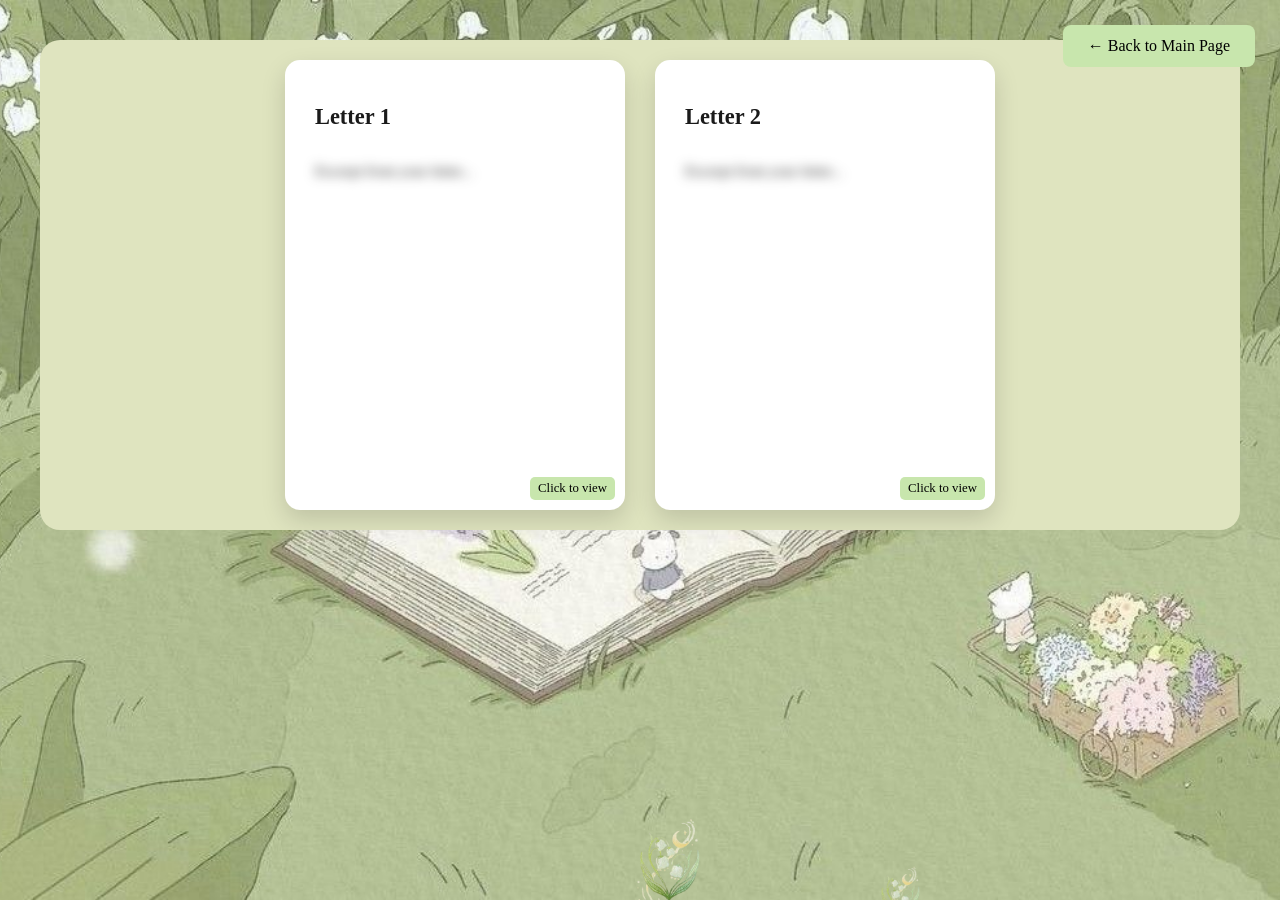
<file: let1.html>
<!DOCTYPE html>
<html lang="en">
<head>
<meta charset="UTF-8" />
<meta name="viewport" content="width=device-width, initial-scale=1" />
<title>Document 1</title>
<link rel="stylesheet" href="style3.css" />
</head>
<body>

<!-- Back to Main Page button fixed in upper-right corner -->
<a href="let.html"><button class="back">← Back to Main Page</button></a>

<div class="cover">
  <div class="doc-preview" onclick="openDoc('doc1.html')">
    <h2>Letter 1</h2>
    <p>Excerpt from your letter...</p>
  </div>

  <div class="doc-preview" onclick="openDoc('doc2.html')">
    <h2>Letter 2</h2>
    <p>Excerpt from your letter...</p>
  </div>
</div>
<div id="flower-container"></div>
<script src="let2.js"></script>
</body>
</html>
</file>
<file: style3.css>
body {
  margin: 0;
  padding: 0;
  background: url('27771233ffd5cc45625e3ff061a208aa.jpg') no-repeat center center fixed;
  background-size: cover;
  font-family: 'Pacifico', cursive; /* playful, handwritten style */
}
/* ==========================
   COVER / LIBRARY LAYOUT
========================== */
.cover {
  display: flex;
  flex-wrap: wrap;
  gap: 30px;
  justify-content: center;
  padding: 20px;
  background: #dfe4bf; /* subtle background behind previews */
  border-radius: 20px;
  max-width: 1200px;
  margin: 40px auto;
  box-sizing: border-box;
  position: relative; /* needed for overlay positioning */
}

/* ==========================
   DOCUMENT PREVIEW CARDS
========================== */
.doc-preview {
  background: white;
  border-radius: 15px;
  box-shadow: 0 10px 25px rgba(0,0,0,0.15);
  width: 280px;
  min-height: 400px;
  padding: 25px 30px;
  cursor: pointer;
  display: flex;
  flex-direction: column;
  justify-content: flex-start;
  font-family: 'Georgia', serif;
  color: #222;
  overflow: hidden;
  transition: transform 0.3s ease, box-shadow 0.3s ease;
  user-select: none;
  position: relative; /* for overlay */
}

.doc-preview:hover,
.doc-preview:focus {
  box-shadow: 0 15px 35px rgba(0,0,0,0.3);
  transform: scale(1.03);
  outline: none;
}

.doc-preview h2 {
  font-weight: bold;
  margin-bottom: 15px;
  font-size: 1.4rem;
  color: #1a1a1a;
  font-family: 'Pacifico', cursive;
}

/* Blur effect: everything except the title */
.doc-preview > :not(h2) {
  filter: blur(6px);          /* blur content */
  user-select: none;           /* prevent text selection */
  pointer-events: none;        /* prevent hover/click on text/images */
}

/* Optional overlay for hint */
.doc-preview::after {
  content: "Click to view";
  position: absolute;
  bottom: 10px;
  right: 10px;
  background: #c8e6ad;
  color: rgb(0, 0, 0);
  padding: 4px 8px;
  border-radius: 5px;
  font-size: 0.8rem;
  pointer-events: none;       /* allow click on card */
  font-family: 'Pacifico', cursive;
}

.doc-preview p {
  font-size: 0.95rem;
  line-height: 1.5;
  font-family: 'Pacifico', cursive;
  margin-bottom: 12px;
  white-space: pre-line; /* respects line breaks */
}


.doc-preview img {
  width: 100%;
  border-radius: 12px;
  margin-top: auto; /* push image to bottom if space */
  box-shadow: 0 4px 12px rgba(0,0,0,0.1);
  object-fit: cover;
  max-height: 130px;
}

/* ==========================
   BACK TO MAIN PAGE BUTTON
========================== */
.back {
  display: inline-block;       /* makes <a> behave like a button */
  padding: 12px 25px;
  font-size: 16px;
  margin: 5px;
  background-color: #c8e6ad;
  color: rgb(0, 0, 0);
  border: none;
  border-radius: 8px;
  font-family: 'Pacifico', cursive;
  cursor: pointer;
  transition: background-color 0.3s ease;
  text-decoration: none;       /* remove underline */
  position: fixed;             /* always in upper-right corner */
  top: 20px;
  right: 20px;
  z-index: 1000;
}

.back:hover {
  background-color: #e5f4ce;
}

/* ==========================
   RESPONSIVE ADJUSTMENTS
========================== */
@media (max-width: 800px) {
  .cover {
    flex-direction: column;
    align-items: center;
  }
  .doc-preview {
    width: 80%;
  }
}
/* Container to hold flowers */
#flower-container {
  position: fixed;
  top: 0;
  left: 0;
  width: 100%;
  height: 100%;
  pointer-events: none; /* so clicks pass through */
  overflow: hidden;
  z-index: 10; /* behind back button if needed */
}

/* Individual flower animation */
.flower {
  position: absolute;
  bottom: -50px; /* start below the screen */
  width: 100px;
  height: 100px;
  background-image: url('680ca64edbb6c409dac1c3d2043e383a-removebg-preview.png'); /* replace with your flower image */
  background-size: contain;
  background-repeat: no-repeat;
  animation: floatUp linear infinite;
  opacity: 0.8;
}

@keyframes floatUp {
  0% {
    transform: translateY(0) rotate(0deg);
    opacity: 0;
  }
  10% {
    opacity: 1;
  }
  100% {
    transform: translateY(-120vh) rotate(360deg);
    opacity: 0;
  }
}
</file>
